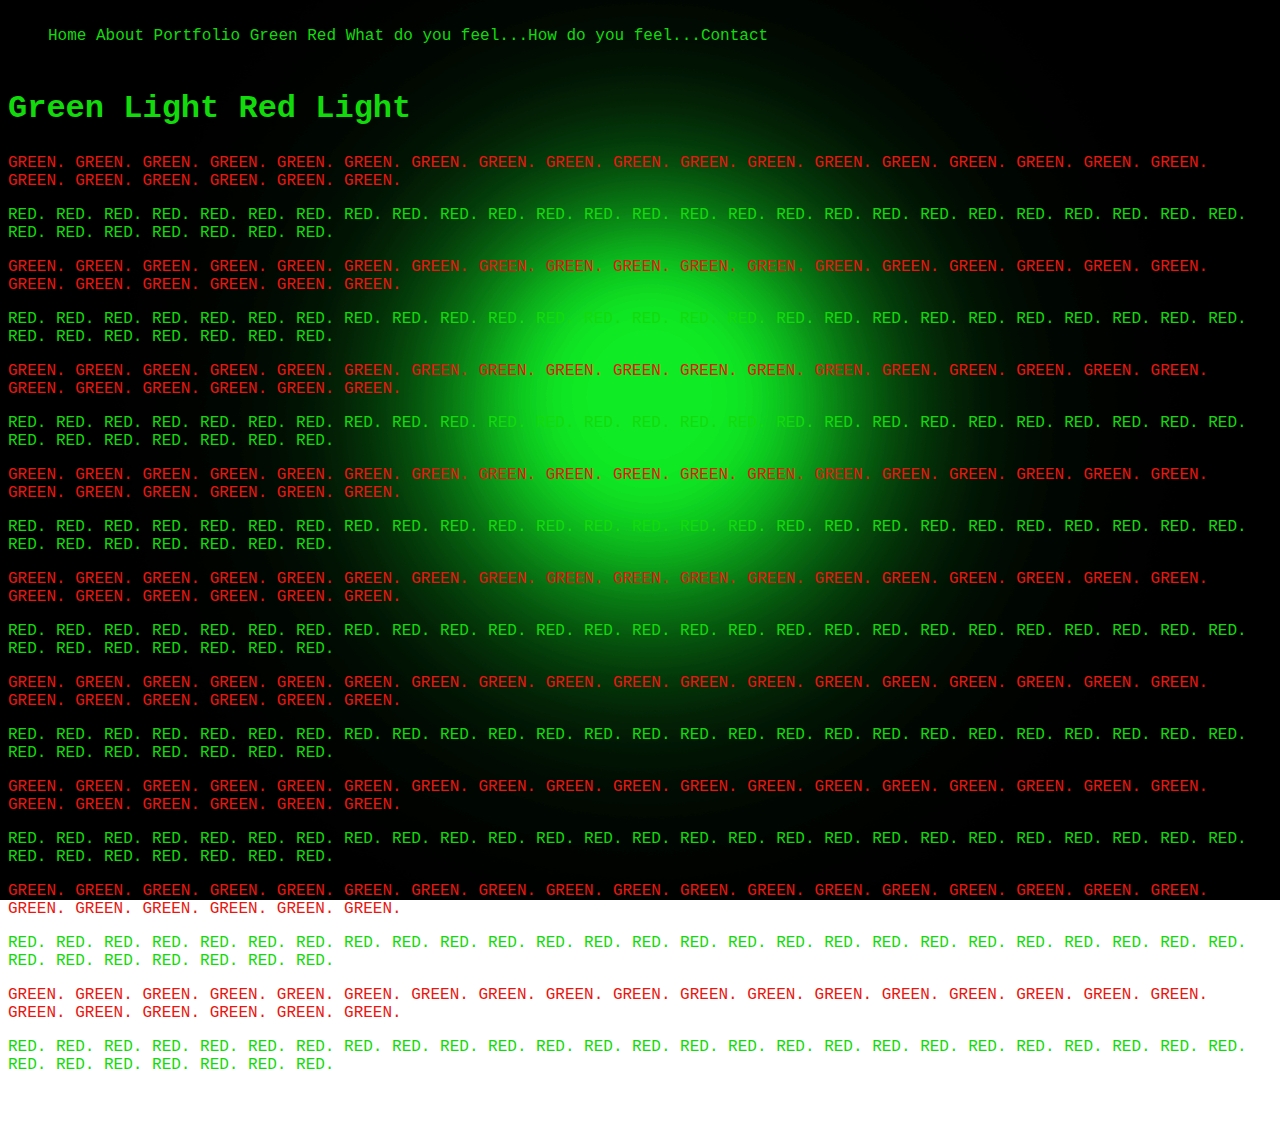
<file: index.html>
<!doctype html>
<html>
<head>
<meta charset="utf-8">
<title>Tyree J.P- WT</title>
<link href="CSS/Styles.css" rel="stylesheet" type="text/css">
</head>

<body>
<nav>
<ul class="navlist">
	
	<li class="navlistitem"><a href="index.html">Home </a></li>
	<li class="navlistitem"><a href="about.html">&nbsp;About</a></li>
	<li class="navlistitem"><a href="portfolio.html">&nbsp;Portfolio</a></li>
	<li class="navlistitem"><a href="green.html">&nbsp;Green</a></li>
	<li class="navlistitem"><a href="red.html">&nbsp;Red</a></li>
	<li class="navlistitem"><a href="what do you feel.html"> &nbsp;What do you feel...</a></li>
	<li class="navlistitem"><a href="what do you feel2.html"> How do you feel...</a></li>
	<li class="navlistitem"> <a href="contact.html">Contact</a></li>
	
		
	</ul>
	
</nav>
	
	
	
	<h2><br>
</h2>
	<h2> Green Light Red Light</h2>
<p>GREEN. GREEN. GREEN. GREEN. GREEN. GREEN. GREEN. GREEN. GREEN. GREEN. GREEN. GREEN. GREEN. GREEN. GREEN. GREEN. GREEN. GREEN. GREEN. GREEN. GREEN. GREEN. GREEN. GREEN.</p>
	<p><p></p>RED. RED. RED. RED. RED. RED. RED. RED. RED. RED. RED. RED. RED. RED. RED. RED. RED. RED. RED. RED. RED. RED. RED. RED. RED. RED. RED. RED. RED. RED. RED. RED. RED.</p><p>GREEN. GREEN. GREEN. GREEN. GREEN. GREEN. GREEN. GREEN. GREEN. GREEN. GREEN. GREEN. GREEN. GREEN. GREEN. GREEN. GREEN. GREEN. GREEN. GREEN. GREEN. GREEN. GREEN. GREEN.</p></p>RED. RED. RED. RED. RED. RED. RED. RED. RED. RED. RED. RED. RED. RED. RED. RED. RED. RED. RED. RED. RED. RED. RED. RED. RED. RED. RED. RED. RED. RED. RED. RED. RED.</p><p>GREEN. GREEN. GREEN. GREEN. GREEN. GREEN. GREEN. GREEN. GREEN. GREEN. GREEN. GREEN. GREEN. GREEN. GREEN. GREEN. GREEN. GREEN. GREEN. GREEN. GREEN. GREEN. GREEN. GREEN.</p></p>RED. RED. RED. RED. RED. RED. RED. RED. RED. RED. RED. RED. RED. RED. RED. RED. RED. RED. RED. RED. RED. RED. RED. RED. RED. RED. RED. RED. RED. RED. RED. RED. RED.<p>GREEN. GREEN. GREEN. GREEN. GREEN. GREEN. GREEN. GREEN. GREEN. GREEN. GREEN. GREEN. GREEN. GREEN. GREEN. GREEN. GREEN. GREEN. GREEN. GREEN. GREEN. GREEN. GREEN. GREEN.</p>
	<p> </p>
	<p></p>RED. RED. RED. RED. RED. RED. RED. RED. RED. RED. RED. RED. RED. RED. RED. RED. RED. RED. RED. RED. RED. RED. RED. RED. RED. RED. RED. RED. RED. RED. RED. RED. RED.</p><p>GREEN. GREEN. GREEN. GREEN. GREEN. GREEN. GREEN. GREEN. GREEN. GREEN. GREEN. GREEN. GREEN. GREEN. GREEN. GREEN. GREEN. GREEN. GREEN. GREEN. GREEN. GREEN. GREEN. GREEN.</p>
	<p></p>RED. RED. RED. RED. RED. RED. RED. RED. RED. RED. RED. RED. RED. RED. RED. RED. RED. RED. RED. RED. RED. RED. RED. RED. RED. RED. RED. RED. RED. RED. RED. RED. RED.</p><p>GREEN. GREEN. GREEN. GREEN. GREEN. GREEN. GREEN. GREEN. GREEN. GREEN. GREEN. GREEN. GREEN. GREEN. GREEN. GREEN. GREEN. GREEN. GREEN. GREEN. GREEN. GREEN. GREEN. GREEN.</p>
	<p></p>RED. RED. RED. RED. RED. RED. RED. RED. RED. RED. RED. RED. RED. RED. RED. RED. RED. RED. RED. RED. RED. RED. RED. RED. RED. RED. RED. RED. RED. RED. RED. RED. RED.</p><p>GREEN. GREEN. GREEN. GREEN. GREEN. GREEN. GREEN. GREEN. GREEN. GREEN. GREEN. GREEN. GREEN. GREEN. GREEN. GREEN. GREEN. GREEN. GREEN. GREEN. GREEN. GREEN. GREEN. GREEN.</p>
	<p></p>RED. RED. RED. RED. RED. RED. RED. RED. RED. RED. RED. RED. RED. RED. RED. RED. RED. RED. RED. RED. RED. RED. RED. RED. RED. RED. RED. RED. RED. RED. RED. RED. RED.</p><p>GREEN. GREEN. GREEN. GREEN. GREEN. GREEN. GREEN. GREEN. GREEN. GREEN. GREEN. GREEN. GREEN. GREEN. GREEN. GREEN. GREEN. GREEN. GREEN. GREEN. GREEN. GREEN. GREEN. GREEN.</p>
	<p></p>RED. RED. RED. RED. RED. RED. RED. RED. RED. RED. RED. RED. RED. RED. RED. RED. RED. RED. RED. RED. RED. RED. RED. RED. RED. RED. RED. RED. RED. RED. RED. RED. RED.</p><p>GREEN. GREEN. GREEN. GREEN. GREEN. GREEN. GREEN. GREEN. GREEN. GREEN. GREEN. GREEN. GREEN. GREEN. GREEN. GREEN. GREEN. GREEN. GREEN. GREEN. GREEN. GREEN. GREEN. GREEN.</p>
	<p></p>RED. RED. RED. RED. RED. RED. RED. RED. RED. RED. RED. RED. RED. RED. RED. RED. RED. RED. RED. RED. RED. RED. RED. RED. RED. RED. RED. RED. RED. RED. RED. RED. RED.</p>&nbsp;</p>

	
</body>
</html>
</file>
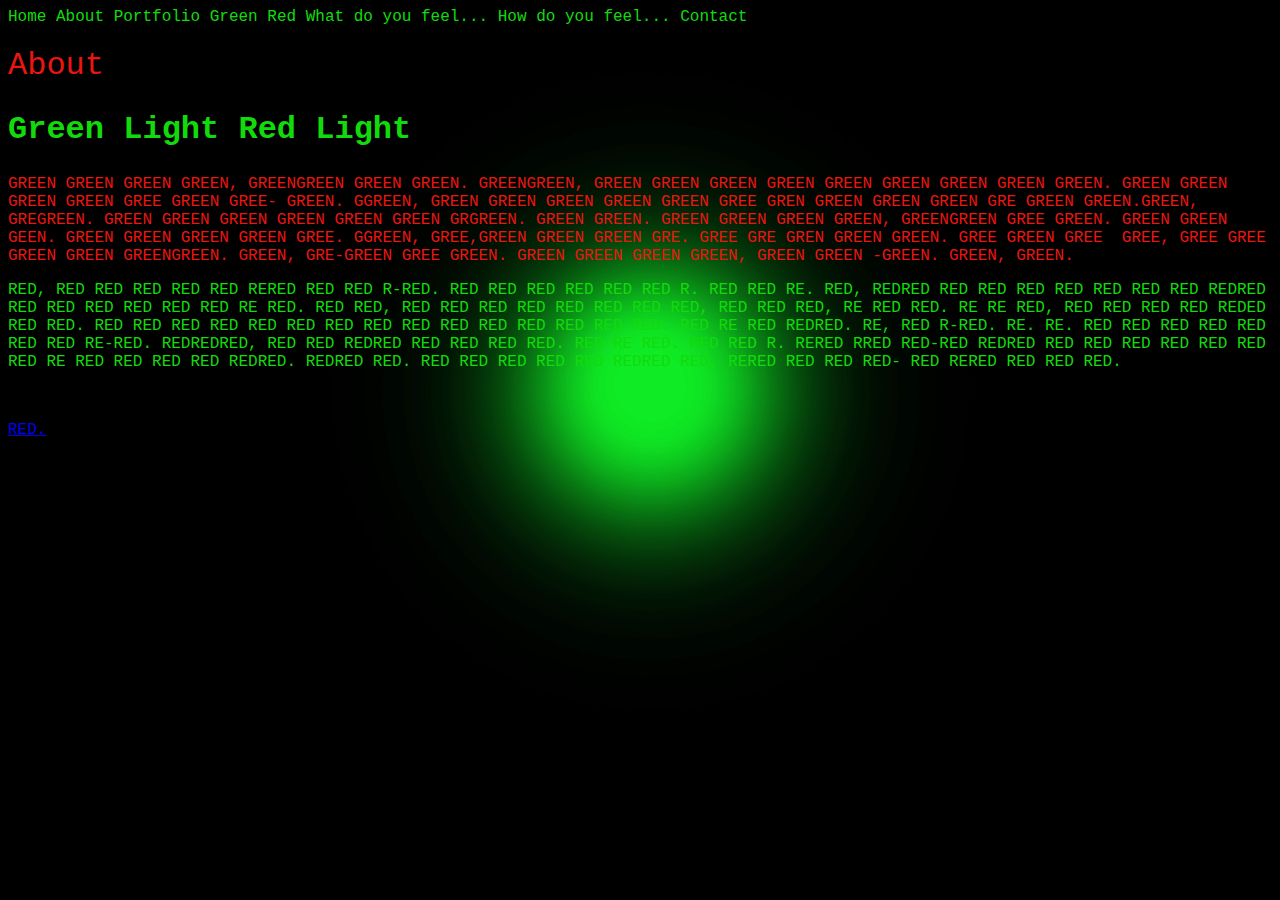
<file: about.html>
<!doctype html>
<html>
<head>
<meta charset="utf-8">
<title>Tyree J.P- WT</title>
<link href="CSS/Styles.css" rel="stylesheet" type="text/css">
</head>

<body>
<nav><a href="index.html">Home </a><a href="about.html">About</a> <a href="portfolio.html">Portfolio</a> <a href="green.html">Green</a> <a href="red.html">Red</a> <a href="what do you feel.html">What do you feel...</a> <a href="what do you feel2.html">How do you feel...</a>  <a href="contact.html">Contact</a></nav>
<h1> About&nbsp; </h1>
<h2> Green Light Red Light</h2>
<p> GREEN GREEN GREEN GREEN, GREENGREEN GREEN GREEN. GREENGREEN, GREEN GREEN GREEN GREEN GREEN GREEN GREEN GREEN GREEN. GREEN GREEN GREEN GREEN GREE GREEN GREE- GREEN. GGREEN, GREEN GREEN GREEN GREEN GREEN GREE GREN GREEN GREEN GREEN GRE GREEN GREEN.GREEN, GREGREEN.&nbsp;GREEN GREEN GREEN GREEN GREEN GREEN GRGREEN. GREEN GREEN. GREEN GREEN GREEN GREEN, GREENGREEN GREE GREEN. GREEN GREEN GEEN. GREEN GREEN GREEN GREEN GREE. GGREEN, GREE,GREEN GREEN GREEN GRE. GREE GRE GREN GREEN GREEN. GREE GREEN GREE&nbsp;
  
  GREE, GREE GREE GREEN GREEN GREENGREEN. GREEN, GRE-GREEN GREE GREEN. GREEN GREEN GREEN GREEN, GREEN GREEN -GREEN. GREEN, GREEN. &nbsp; &nbsp; &nbsp;&nbsp;</p>
<p></p>RED, RED RED RED RED RED RERED RED RED R-RED. RED RED RED RED RED RED R. RED RED RE. RED, REDRED RED RED RED RED RED RED RED REDRED RED RED RED RED RED RED RE RED. RED RED, RED RED RED RED RED RED RED RED, RED RED RED, RE RED RED. RE RE RED, RED RED RED RED REDED RED RED. RED RED RED RED RED RED RED RED RED RED RED RED RED RED RED. RED RE RED REDRED. RE, RED R-RED. RE. RE. RED RED RED RED RED RED RED RE-RED. REDREDRED, RED RED REDRED RED RED RED RED. RED RE RED. RED RED R. RERED RRED RED-RED REDRED RED RED RED RED RED RED RED RE RED RED RED RED REDRED. REDRED RED. RED RED RED RED RED REDRED RED, RERED RED RED RED- RED RERED RED RED RED.</p>&nbsp;</p> 
<p><a href="Remodeling.mp4">RED.</a></p>
</body>
</html>
</file>
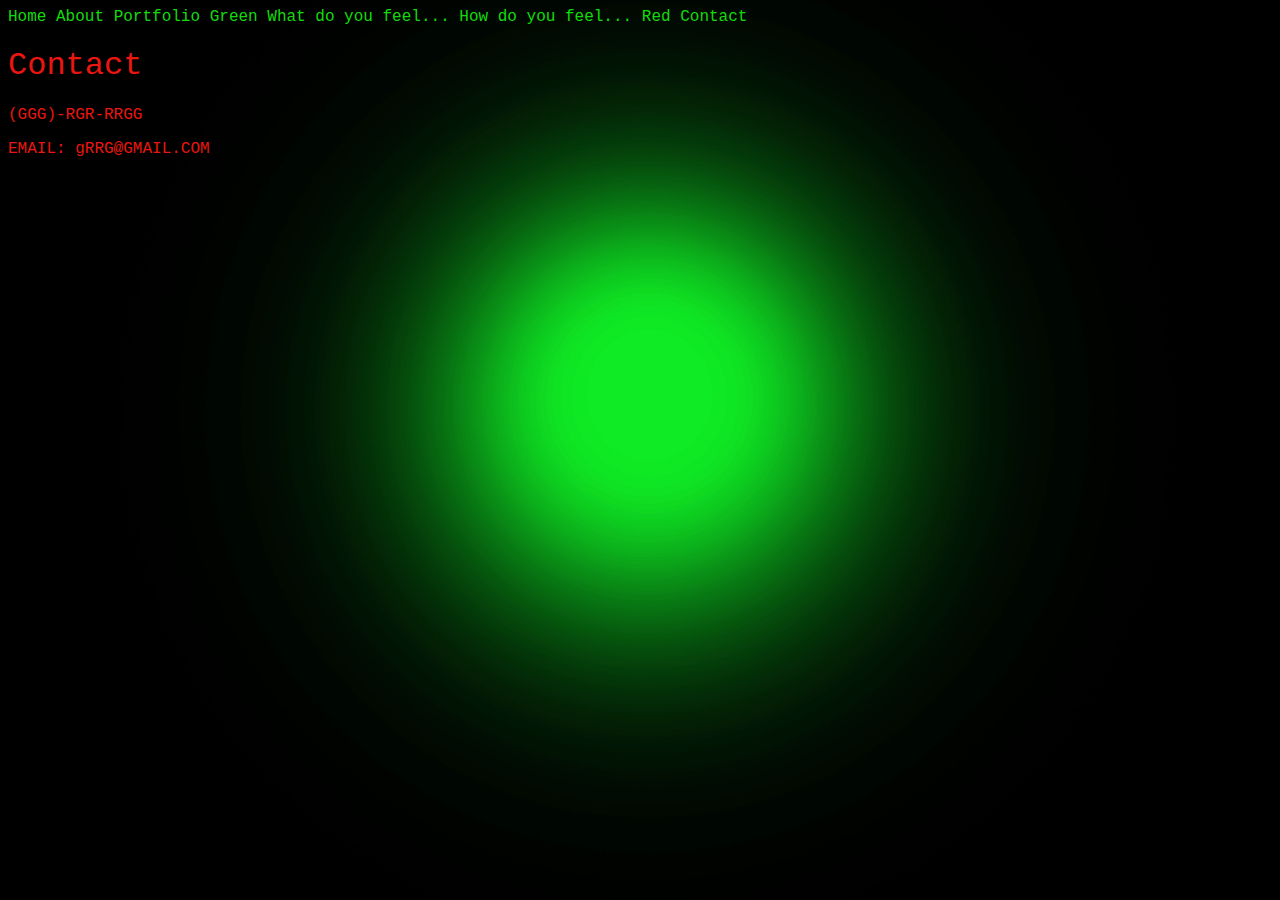
<file: contact.html>
<!doctype html>
<html>
<head>
<meta charset="utf-8">
<title>Tyree J.P- WT</title>
<link href="CSS/Styles.css" rel="stylesheet" type="text/css">
</head>

<body>
<nav><a href="index.html">Home </a><a href="about.html">About</a> <a href="portfolio.html">Portfolio</a> <a href="green.html">Green</a> <a href="what do you feel.html">What do you feel...</a> <a href="what do you feel2.html">How do you feel...</a> <a href="red.html">Red</a>  <a href="contact.html">Contact</a></nav>

<h1> Contact</h1>
<p>(GGG)-RGR-RRGG</p>
	<p>EMAIL: gRRG@GMAIL.COM</p>

	
</body>
</html>
</file>
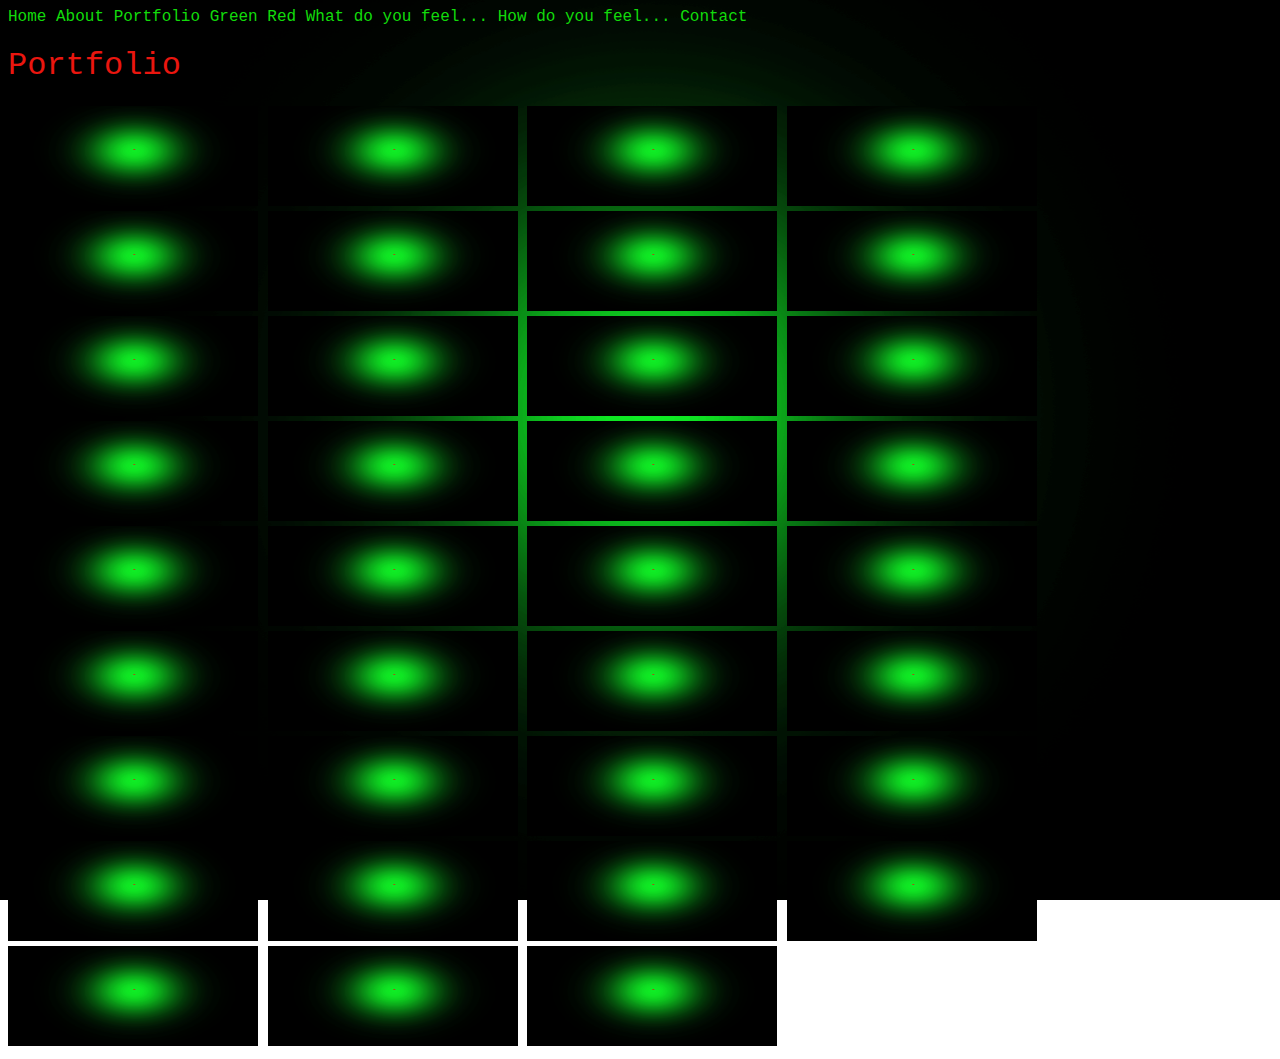
<file: portfolio.html>
<!doctype html>
<html>
<head>
<meta charset="utf-8">
<title>Tyree J.P- WT</title>
<link href="CSS/Styles.css" rel="stylesheet" type="text/css">
</head>

<body>
<div style="position:absolute"> </div> 
<nav><a href="index.html">Home </a><a href="about.html">About</a> <a href="portfolio.html">Portfolio</a> <a href="green.html">Green</a> <a href="red.html">Red</a><a href="what do you feel.html">&nbsp;What do you feel...</a> <a href="what do you feel2.html">How do you feel...</a>  <a href="contact.html">Contact</a></nav>
<h1> Portfolio</h1>
<a href="https://wonderfulengineering.com/wp-content/uploads/2014/09/Green-Wallpaper-25.jpg"><img src="GIF 4.gif" width="250" height="100" alt=""></a> <a href="https://steamuserimages-a.akamaihd.net/ugc/843716009254684019/49B1EB65F423B568740D2F56087AAC2C3D04B95E/"><img src="GIF 4.gif" width="250" height="100" alt=""></a> <a href="https://i.pinimg.com/originals/92/0d/cb/920dcb97f174ab57ac6a4a4ca0f441cb.jpg"><img src="GIF 4.gif" width="250" height="100" alt=""></a> <a href="https://images-wixmp-ed30a86b8c4ca887773594c2.wixmp.com/f/6f6ee9e2-7a9c-49fc-8250-bf1166c4512d/d2pyo9a-7dc015b7-c0ea-4a2c-b9fc-c0886789f94f.jpg/v1/fill/w_867,h_921,q_75,strp/huey_freeman_che_guevara_by_rodnekka.jpg?token=eyJ0eXAiOiJKV1QiLCJhbGciOiJIUzI1NiJ9.[base64].JyElQ9xbpOQPSoaF_vAnSeCNrpurnSlMS1dErmw4E3M"><img src="GIF 4.gif" width="250" height="100" alt=""></a> <a href="https://data.whicdn.com/images/294565314/original.jpg"><img src="GIF 4.gif" width="250" height="100" alt=""></a> <a href="https://annamariedesigns.co.uk/wp-content/uploads/2017/07/M-FS-O-FS-MOSSCURL-GREEN_1.jpeg"><img src="GIF 4.gif" width="250" height="100" alt=""></a> <a href="https://i.pinimg.com/originals/9b/c6/33/9bc633f758ef8d009ea9f1a9874e93ac.jpg"><img src="GIF 4.gif" width="250" height="100" alt=""></a> <a href="https://www.horrorchannel.co.uk/pictures/programs/big/the_incredible_hulk_returns.jpg"><img src="GIF 4.gif" width="250" height="100" alt=""></a> <a href="https://wallpaperaccess.com/full/1994928.jpg"><img src="GIF 4.gif" width="250" height="100" alt=""></a> <a href="https://wallpapercave.com/wp/wp4763058.jpg"><img src="GIF 4.gif" width="250" height="100" alt=""></a> <a href="https://wallpaperboat.com/wp-content/uploads/2020/04/red-aesthetic-wallpaper-9.jpg"><img src="GIF 4.gif" width="250" height="100" alt=""></a> <a href="https://64.media.tumblr.com/1e7061451e758ed21a6b5e4226666524/tumblr_osmoej1XdQ1sq58d2o1_500.png"><img src="GIF 4.gif" width="250" height="100" alt=""></a> <a href="https://wonderfulengineering.com/wp-content/uploads/2014/09/red-wallpaper-21.jpg"><img src="GIF 4.gif" width="250" height="100" alt=""></a> <a href="https://wallpaperboat.com/wp-content/uploads/2020/04/red-aesthetic-wallpaper-hd.jpg"><img src="GIF 4.gif" width="250" height="100" alt=""></a> <a href="https://wallpapercave.com/wp/wp1895644.jpg"><img src="GIF 4.gif" width="250" height="100" alt=""></a> <a href="https://wallpaperaccess.com/full/1170807.jpg"><img src="GIF 4.gif" width="250" height="100" alt=""></a> <a href="https://root.nuclearpixel.com/misc/geometry_is_not_my_favorite-0-comp-b-480-adaptive_256-diff_100-lossy_15.gif"><img src="GIF 4.gif" width="250" height="100" alt=""></a> <a href="https://wallpaperboat.com/wp-content/uploads/2020/04/red-aesthetic-wallpaper-free-download.jpg"><img src="GIF 4.gif" width="250" height="100" alt=""></a> <a href="https://cdn.wallpapersafari.com/13/14/XdZGlu.gif"><img src="GIF 4.gif" width="250" height="100" alt=""></a> <a href="https://wallpaperaccess.com/full/918218.jpg"><img src="GIF 4.gif" width="250" height="100" alt=""></a> <a href="https://wallpaperboat.com/wp-content/uploads/2020/04/red-aesthetic-wallpaper-free-download-7.jpg"><img src="GIF 4.gif" width="250" height="100" alt=""></a> <a href="https://www.elavation.net/wp-content/uploads/2017/12/Green-Spider.jpg"><img src="GIF 4.gif" width="250" height="100" alt=""></a> <a href="https://i.pinimg.com/originals/87/c7/5d/87c75d642914001786e95669bb1af838.jpg"><img src="GIF 4.gif" width="250" height="100" alt=""></a> <a href="https://cdn.vox-cdn.com/thumbor/EaUuzIdnUGXAs_LokdLgtdrJZCY=/0x0:420x314/1400x1050/filters:focal(136x115:202x181):format(gif)/cdn.vox-cdn.com/uploads/chorus_image/image/55279403/tenor.0.gif"><img src="GIF 4.gif" width="250" height="100" alt=""></a> <a href="https://4.bp.blogspot.com/-iB8FZ6NG80U/UNuAtQuOfsI/AAAAAAAAGxY/-MpRPzwU3dQ/s2000/Red-Leaves-Dark-Forest-Fall-HD-Wallpaper_Vvallpaper.Net.jpg"><img src="GIF 4.gif" width="250" height="100" alt=""></a> <a href="https://wonderfulengineering.com/wp-content/uploads/2014/09/Green-Wallpaper-35.jpg"><img src="GIF 4.gif" width="250" height="100" alt=""></a> <a href="https://66.media.tumblr.com/196340c7a57794b90076c802e4c4749e/tumblr_pm9gv6Bj2I1vehf15_1280.png"><img src="GIF 4.gif" width="250" height="100" alt=""></a> <a href="https://www.extermpro.com/wp-content/uploads/2019/02/fire-ants.jpg"><img src="GIF 4.gif" width="250" height="100" alt=""></a> <a href="https://cdn.wallpapersafari.com/30/52/a7gf2Z.jpg"><img src="GIF 4.gif" width="250" height="100" alt=""></a> <a href="https://get.wallhere.com/photo/red-black-samurai-1305595.jpg"><img src="GIF 4.gif" width="250" height="100" alt=""></a> <a href="https://i.pinimg.com/originals/fa/70/84/fa70846c2e28da478d1a7fa0247d5b2f.gif"><img src="GIF 4.gif" width="250" height="100" alt=""></a> <a href="https://wallpaper.dog/large/17124702.jpg"><img src="GIF 4.gif" width="250" height="100" alt=""></a> <a href="https://i.pinimg.com/originals/dd/ac/0c/ddac0c7dc3e43217f48aeae9a967eb9d.gif"><img src="GIF 4.gif" width="250" height="100" alt=""></a> <a href="https://images8.alphacoders.com/417/417656.jpg"><img src="GIF 4.gif" width="250" height="100" alt=""></a> <a href="https://i.pinimg.com/originals/27/00/d6/2700d6f5505c41ec96ed10798d9f86ac.gif"><img src="GIF 4.gif" width="250" height="100" alt=""></a>
</body>
</html>
</file>
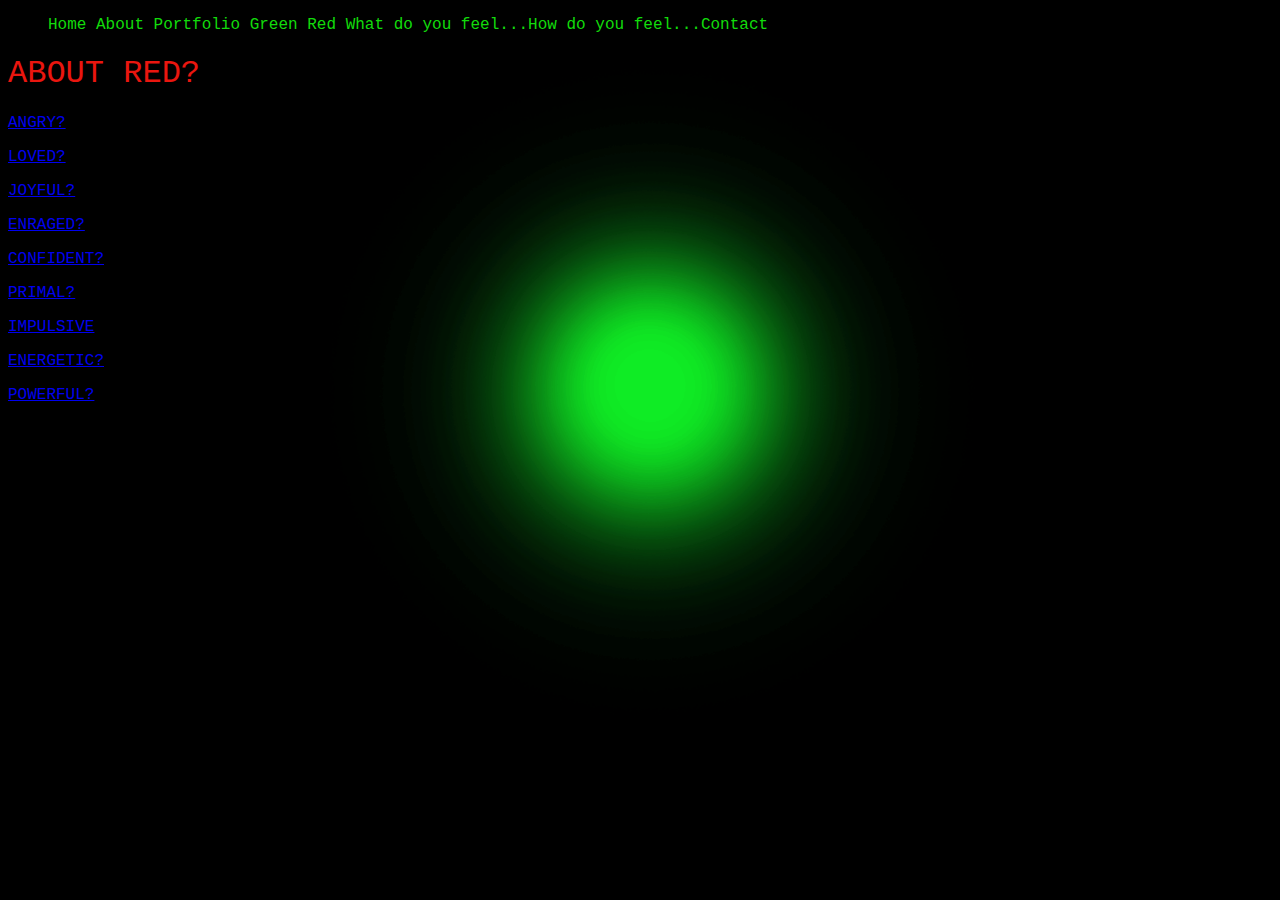
<file: what do you feel.html>
<!doctype html>
<html>
<head>
<meta charset="utf-8">
<title>Tyree J.P- WT</title>
<link href="CSS/Styles.css" rel="stylesheet" type="text/css">
</head>

<body>

<nav>
<ul class="navlist">
	
	<li class="navlistitem"><a href="index.html">Home </a></li>
	<li class="navlistitem"><a href="about.html">&nbsp;About</a></li>
	<li class="navlistitem"><a href="portfolio.html">&nbsp;Portfolio</a></li>
	<li class="navlistitem"><a href="green.html">&nbsp;Green</a></li>
	<li class="navlistitem"><a href="red.html">&nbsp;Red</a></li>
	<li class="navlistitem"><a href="what do you feel.html"> &nbsp;What do you feel...</a></li>
	<li class="navlistitem"><a href="what do you feel2.html"> How do you feel...</a></li>
	<li class="navlistitem"> <a href="contact.html">Contact</a></li>
	
		
	</ul>
	
</nav>
<p>&nbsp;</p>


	
	
	

	
</body>
	
<h1>ABOUT RED?</h1>
	
	
	<p><a href="Red inkblot 1.jpg" target="_blank">ANGRY?</a></p>
	<p><a href="Red inkblot 2.jpg" target="_blank">LOVED?</a></p>
<p><a href="Red inkblot 3.jpg" target="_blank">JOYFUL?</a></p>
	<p><a href="Red inkblot 4.jpg" target="_blank">ENRAGED?</a></p>
	<p><a href="Red inkblot 5.jpg" target="_blank">CONFIDENT?</a></p>
	<p><a href="Red inkblot 6.jpg" target="_blank">PRIMAL?</a></p>
	<p><a href="Red inkblot 7.jpg" target="_blank">IMPULSIVE</a></p>
	<p><a href="Red inkblot 8.jpg" target="_blank">ENERGETIC?</a></p>
	<p><a href="Red inkblot 9.jpg" target="_blank">POWERFUL?</a></p>
	
</html>
</file>
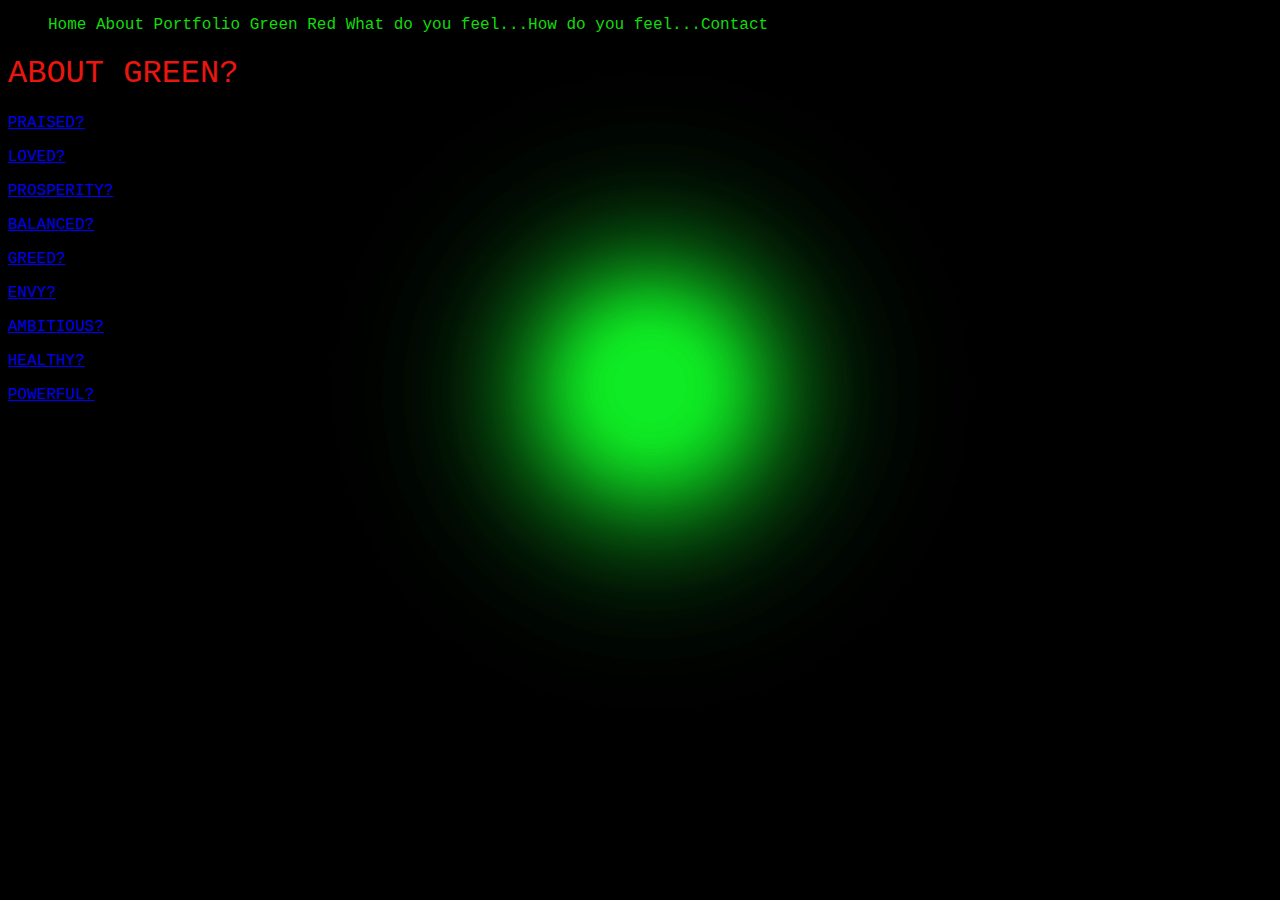
<file: what do you feel2.html>
<!doctype html>
<html>
<head>
<meta charset="utf-8">
<title>Tyree J.P- WT</title>
<link href="CSS/Styles.css" rel="stylesheet" type="text/css">
</head>

<body>

<nav>
<ul class="navlist">
	
	<li class="navlistitem"><a href="index.html">Home </a></li>
	<li class="navlistitem"><a href="about.html">&nbsp;About</a></li>
	<li class="navlistitem"><a href="portfolio.html">&nbsp;Portfolio</a></li>
	<li class="navlistitem"><a href="green.html">&nbsp;Green</a></li>
	<li class="navlistitem"><a href="red.html">&nbsp;Red</a></li>
	<li class="navlistitem"><a href="what do you feel.html"> &nbsp;What do you feel...</a></li>
	<li class="navlistitem"><a href="what do you feel2.html"> How do you feel...</a></li>
	<li class="navlistitem"> <a href="contact.html">Contact</a></li>
	
		
	</ul>
	
</nav>
<p>&nbsp;</p>


	
	
	

	
</body>
	
<h1>ABOUT GREEN?</h1>
	
	
<p><a href="Green inkblot 1.jpg" target="_blank">PRAISED?</a></p>
	<p><a href="Green inkblot 2.jpg" target="_blank">LOVED?</a></p>
<p><a href="Green inkblot 3.jpg" target="_blank">PROSPERITY?</a></p>
	<p><a href="Green inkblot 4.jpg" target="_blank">BALANCED?</a></p>
	<p><a href="Green inkblot 5.jpg" target="_blank">GREED?</a></p>
	<p><a href="Green inkblot 6.jpg" target="_blank">ENVY?</a></p>
	<p><a href="Green inkblot 7.jpg" target="_blank">AMBITIOUS?</a></p>
	<p><a href="Green inkblot 8.jpg" target="_blank">HEALTHY?</a></p>
	<p><a href="Green inkblot 9.jpg" target="_blank">POWERFUL?</a></p>
	
</html>
</file>
<file: CSS/Styles.css>
@charset "utf-8";
body {
	background-image: url(../GIF%204.gif);
	color: #12DB0B;
	background-size: cover;
	background-attachment: fixed;
	font-family: Consolas, "Andale Mono", "Lucida Console", "Lucida Sans Typewriter", Monaco, "Courier New", monospace;
}
body p {
}
body p {
	color: #EA160F;
}
body p {
}
body p {
}
h1 {
	color: #EA160F;
	font-weight: normal;
	font-size: xx-large;
}
h2 {
	color: #12DB0B;
	font-size: xx-large;
}
body nav a {
	color: #12DB0B;
	text-decoration: none;
}
.navlist   {
	color: #12DB0B;
	list-style-type: none;
}
.navlistitem {
	float: left;
}
</file>
